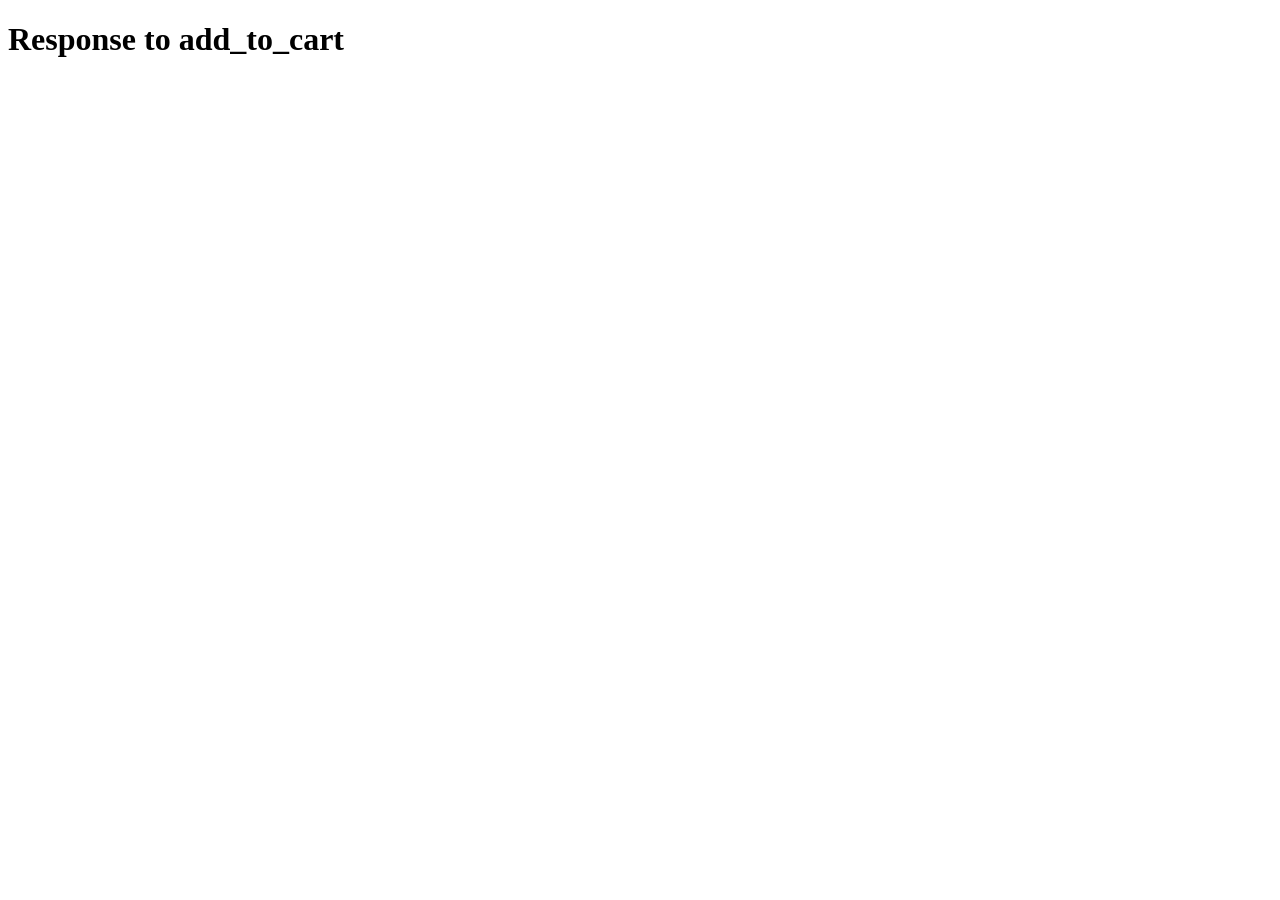
<file: templates/test.html>
<!DOCTYPE html>
<html lang="en">
<head>
    <meta charset="UTF-8">
    <meta name="viewport" content="width=device-width, initial-scale=1.0">
    <title>Document</title>
</head>
<body>
    <h1>Response to add_to_cart</h1>
</body>
</html>
</file>
